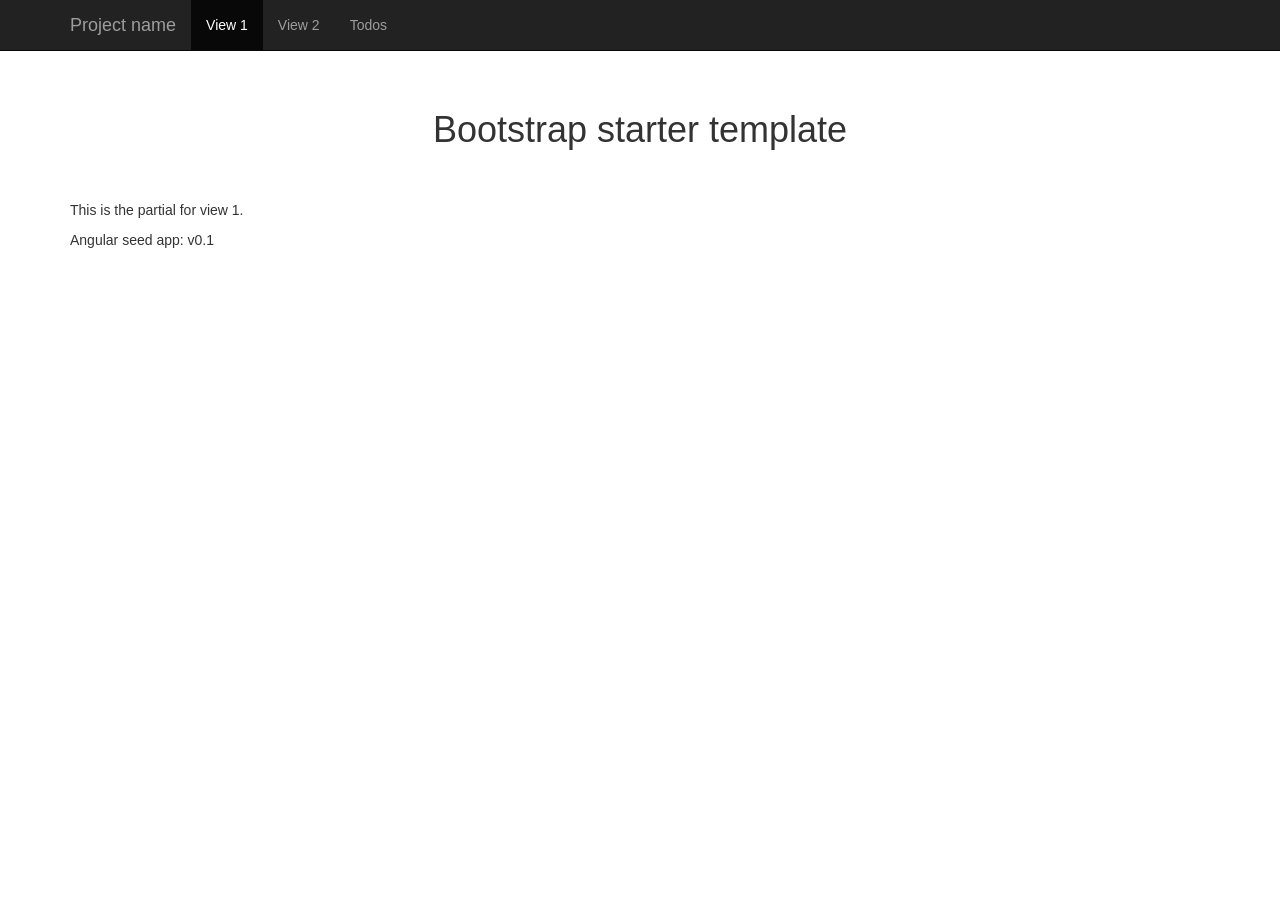
<file: app/index.html>
<!DOCTYPE html>
<html lang="en" ng-app="myApp">
  <head>
    <meta charset="utf-8">
    <meta http-equiv="X-UA-Compatible" content="IE=edge">
    <meta name="viewport" content="width=device-width, initial-scale=1.0">
    <meta name="description" content="">
    <meta name="author" content="">

    <title>Starter Template for Bootstrap</title>

    <!-- Bootstrap core CSS -->
    <link rel="stylesheet" href="//netdna.bootstrapcdn.com/bootstrap/3.0.3/css/bootstrap.min.css">

    <!-- Custom styles for this template -->
    <link rel="stylesheet" href="css/app.css"/>

    <!-- Just for debugging purposes. Don't actually copy this line! -->
    <!--[if lt IE 9]><script src="../../docs-assets/js/ie8-responsive-file-warning.js"></script><![endif]-->

    <!-- HTML5 shim and Respond.js IE8 support of HTML5 elements and media queries -->
    <!--[if lt IE 9]>
      <script src="https://oss.maxcdn.com/libs/html5shiv/3.7.0/html5shiv.js"></script>
      <script src="https://oss.maxcdn.com/libs/respond.js/1.3.0/respond.min.js"></script>
    <![endif]-->
  </head>

  <body>

    <div class="navbar navbar-inverse navbar-fixed-top" role="navigation">
      <div class="container" ng-cloak>
        <div class="navbar-header">
          <button type="button" class="navbar-toggle" data-toggle="collapse" data-target=".navbar-collapse">
            <span class="sr-only">Toggle navigation</span>
            <span class="icon-bar"></span>
            <span class="icon-bar"></span>
            <span class="icon-bar"></span>
          </button>
          <a class="navbar-brand" href="#">Project name</a>
        </div>
        <div class="collapse navbar-collapse">
          <ul id="navbar" class="nav navbar-nav">
            <li id="view1" class="active"><a href="#/view1">View 1</a></li>
            <li id="view2"><a href="#/view2">View 2</a></li>
            <li id="todos"><a href="#/todos">Todos</a></li>
          </ul>
        </div><!--/.nav-collapse -->
      </div>
    </div>

    <div class="container">

      <div class="starter-template">
        <h1>Bootstrap starter template</h1>
      </div>
      <div ng-view></div>
      <div>Angular seed app: v<span app-version></span></div>
    </div><!-- /.container -->


    <!-- Bootstrap core JavaScript
    ================================================== -->
    <!-- Placed at the end of the document so the pages load faster -->
    <script src="https://code.jquery.com/jquery-1.10.2.min.js"></script>
    <script src="//netdna.bootstrapcdn.com/bootstrap/3.0.3/js/bootstrap.min.js"></script>
    <script src="lib/angular/angular.js"></script>
    <script src="lib/angular/angular-route.js"></script>
    <script src="lib/firebase.js"></script>
    <script src="lib/angularfire.min.js"></script>
    <script src="js/app.js"></script>
    <script src="js/services.js"></script>
    <script src="js/controllers.js"></script>
    <script src="js/filters.js"></script>
    <script src="js/directives.js"></script>
  </body>
</html>
</file>
<file: app/css/app.css>
/* app css stylesheet */
body {
  padding-top: 50px;
}
.starter-template {
  padding: 40px 15px;
  text-align: center;
}
</file>
